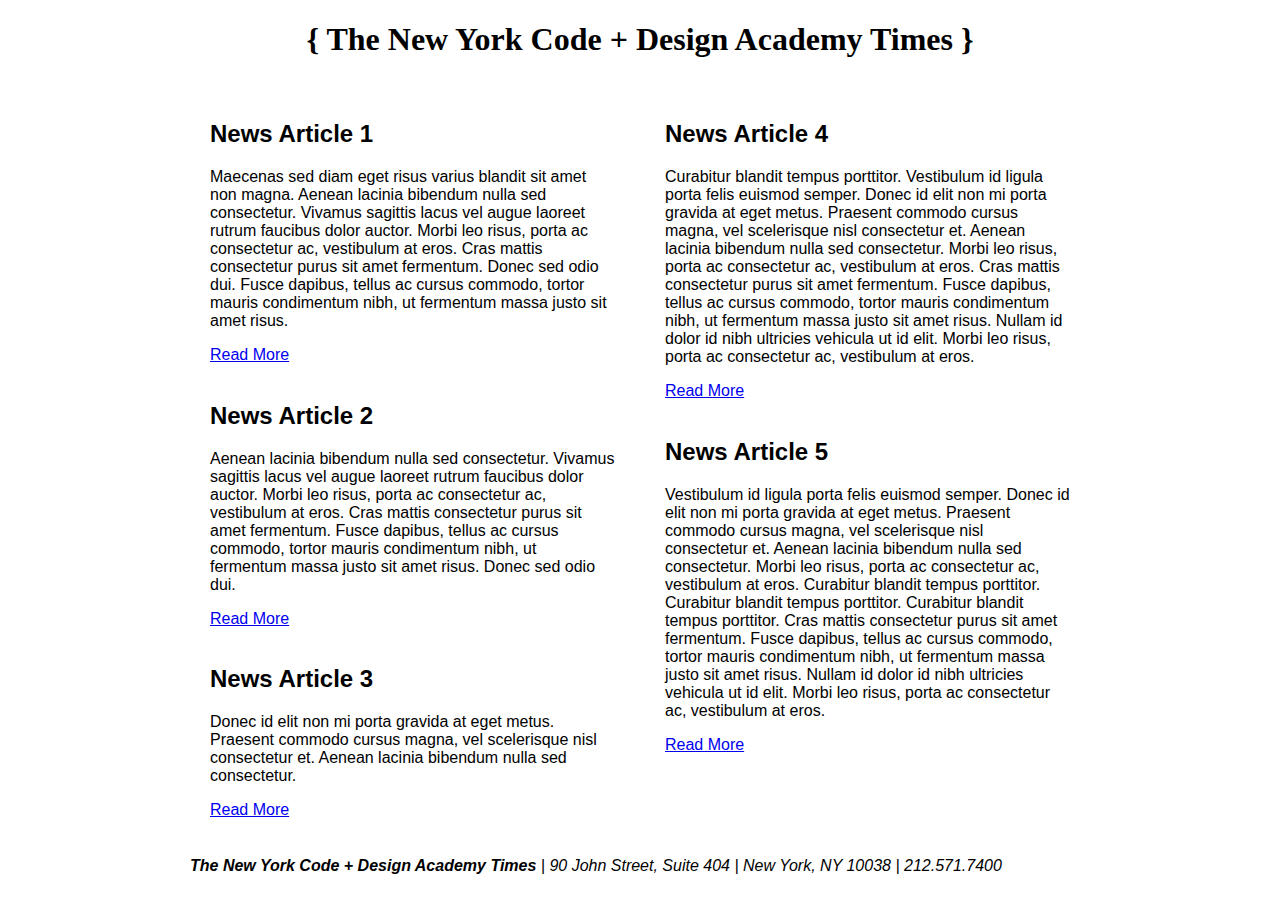
<file: index.html>
<!--Week Two Lesson 1 Homework, Home Page-->
<!DOCTYPE html>
<html>
	<head>
		<link rel="stylesheet" type="text/css" href="stylesheets/style.css">
		<title>
			The New York Code + Design Academy Times
		</title>
	</head>
	<body>
		<div id="wrapper">
			<h1 class="header">
				{ The New York Code + Design Academy Times }
			</h1>
			<div class="column-1">
				<h2>
					News Article 1
				</h2>
				<p>
					Maecenas sed diam eget risus varius blandit sit amet non magna. Aenean lacinia bibendum nulla sed consectetur. Vivamus sagittis lacus vel augue laoreet rutrum faucibus dolor auctor. Morbi leo risus, porta ac consectetur ac, vestibulum at eros. Cras mattis consectetur purus sit amet fermentum. Donec sed odio dui. Fusce dapibus, tellus ac cursus commodo, tortor mauris condimentum nibh, ut fermentum massa justo sit amet risus.
				</p>
				<div>
					<a href="subpages/page-2.html#Article-1" target="_blank">Read More</a>
				</div>
				<br>
				<h2>
					News Article 2
				</h2>
				<p>
					Aenean lacinia bibendum nulla sed consectetur. Vivamus sagittis lacus vel augue laoreet rutrum faucibus dolor auctor. Morbi leo risus, porta ac consectetur ac, vestibulum at eros. Cras mattis consectetur purus sit amet fermentum. Fusce dapibus, tellus ac cursus commodo, tortor mauris condimentum nibh, ut fermentum massa justo sit amet risus. Donec sed odio dui. 
				</p>
				<div>
					<a href="subpages/page-2.html#Article-2" target="_blank">Read More</a>
				</div>
				<br>
				<h2>
					News Article 3
				</h2>
				<p>
					Donec id elit non mi porta gravida at eget metus. Praesent commodo cursus magna, vel scelerisque nisl consectetur et. Aenean lacinia bibendum nulla sed consectetur. 
				</p>
				<div>
					<a href="subpages/page-2.html#Article-3" target="_blank">Read More</a>
				</div>
				<br>
			</div>
			<div class="column-2">
				<h2>
					News Article 4
				</h2>
				<p>
					Curabitur blandit tempus porttitor. Vestibulum id ligula porta felis euismod semper. Donec id elit non mi porta gravida at eget metus. Praesent commodo cursus magna, vel scelerisque nisl consectetur et. Aenean lacinia bibendum nulla sed consectetur. Morbi leo risus, porta ac consectetur ac, vestibulum at eros. Cras mattis consectetur purus sit amet fermentum. Fusce dapibus, tellus ac cursus commodo, tortor mauris condimentum nibh, ut fermentum massa justo sit amet risus. Nullam id dolor id nibh ultricies vehicula ut id elit. Morbi leo risus, porta ac consectetur ac, vestibulum at eros. 
				</p>
				<div>
					<a href="subpages/page-2.html#Article-4" target="_blank">Read More</a>
				</div>
				<br>
				<h2>
					News Article 5
				</h2>
				<p>
					 Vestibulum id ligula porta felis euismod semper. Donec id elit non mi porta gravida at eget metus. Praesent commodo cursus magna, vel scelerisque nisl consectetur et. Aenean lacinia bibendum nulla sed consectetur. Morbi leo risus, porta ac consectetur ac, vestibulum at eros. Curabitur blandit tempus porttitor. Curabitur blandit tempus porttitor. Curabitur blandit tempus porttitor. Cras mattis consectetur purus sit amet fermentum. Fusce dapibus, tellus ac cursus commodo, tortor mauris condimentum nibh, ut fermentum massa justo sit amet risus. Nullam id dolor id nibh ultricies vehicula ut id elit. Morbi leo risus, porta ac consectetur ac, vestibulum at eros. 
				</p>
				<div>
					<a href="subpages/page-2.html#Article-5" target="_blank">Read More</a>
				</div>
				<br>
			</div>
			<div class="footer">
				<address>
					<strong>The New York Code + Design Academy Times</strong>  |  
					90 John Street, Suite 404  |  
					New York, NY 10038  |  
					212.571.7400
				</address>
				<br>
			</div>
		</div>
	</body>
</html>
</file>
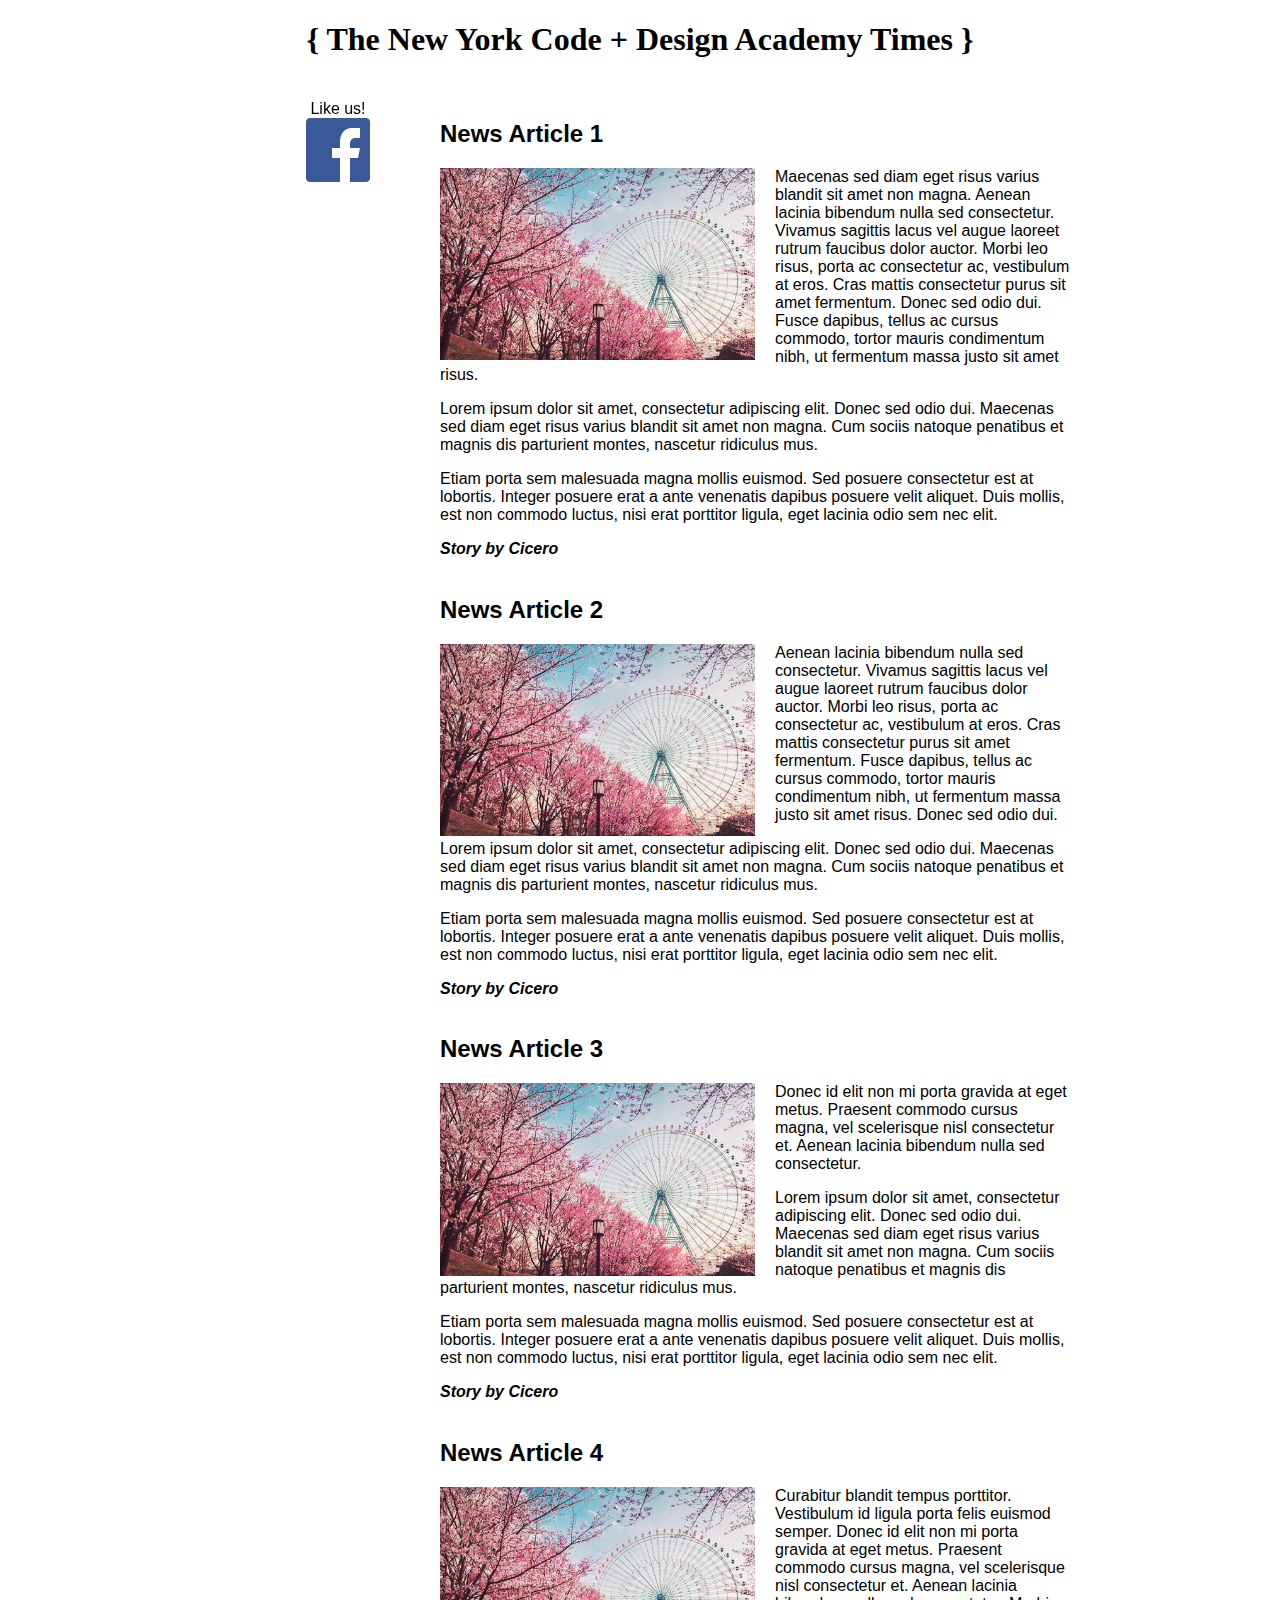
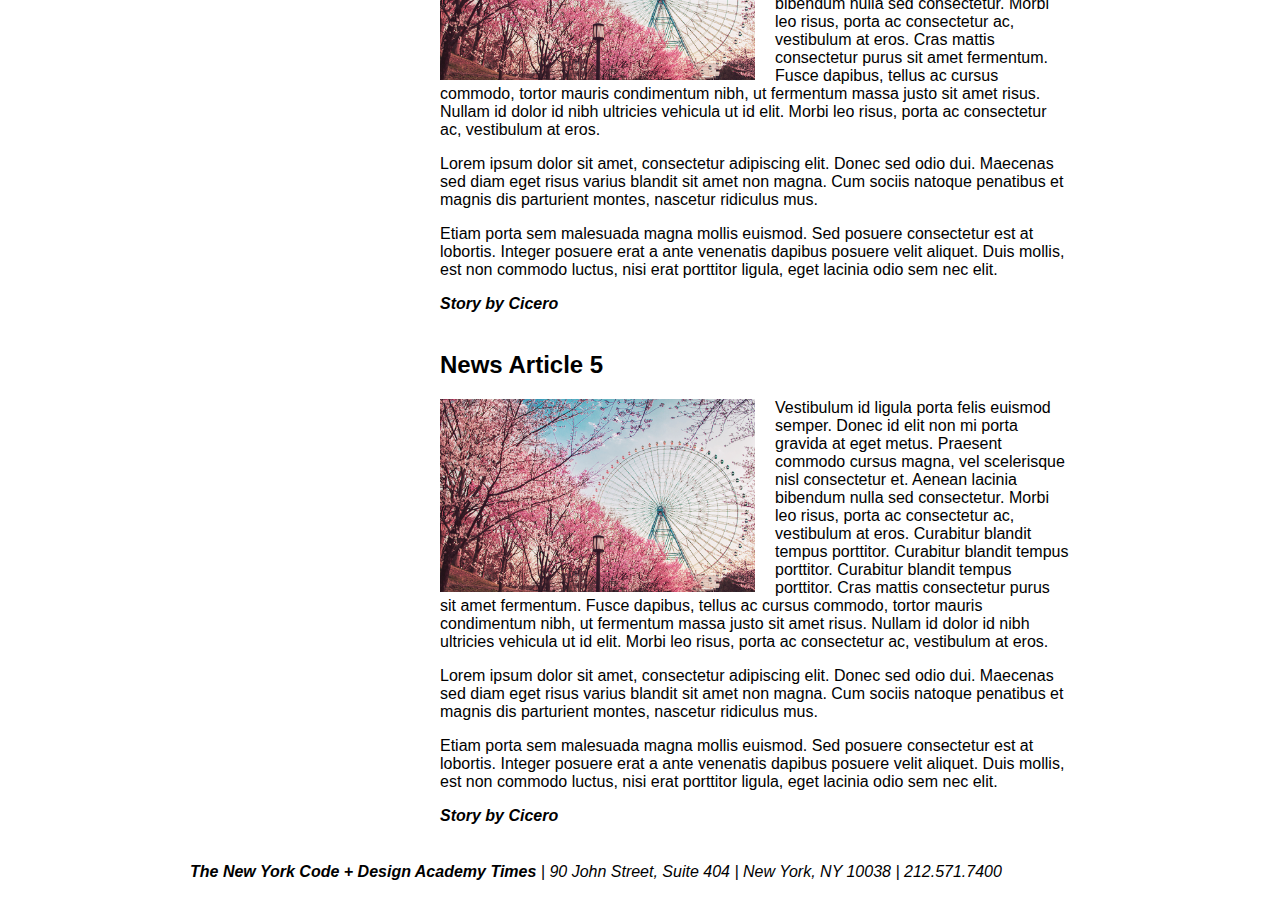
<file: subpages/page-2.html>
<!--Week Two Lesson 1 Homework, Page 2-->
<!DOCTYPE html>
<html>
	<head>
		<link rel="stylesheet" type="text/css" href="../stylesheets/style.css">
		<title>
			The New York Code + Design Academy Times
		</title>
	</head>
	<body>
		<div id="wrapper">
			<h1 class="header">
				{ The New York Code + Design Academy Times }
			</h1>
			<div class="side-bar">
				Like us!<br>
				<a href="https://www.facebook.com/TheNewYorkCodeDesignAcademy" target="_blank"><img class="fb-icon" src="../images/facebook.png" alt="fb"></a>
			</div>
			<div class="main-content">
				<h2 id="Article-1">
					News Article 1
				</h2>
				<img class="pic-1" src="../images/pic-1.png" alt="pic-1">
				<p>
					Maecenas sed diam eget risus varius blandit sit amet non magna. Aenean lacinia bibendum nulla sed consectetur. Vivamus sagittis lacus vel augue laoreet rutrum faucibus dolor auctor. Morbi leo risus, porta ac consectetur ac, vestibulum at eros. Cras mattis consectetur purus sit amet fermentum. Donec sed odio dui. Fusce dapibus, tellus ac cursus commodo, tortor mauris condimentum nibh, ut fermentum massa justo sit amet risus.
				</p>
				<p>
					Lorem ipsum dolor sit amet, consectetur adipiscing elit. Donec sed odio dui. Maecenas sed diam eget risus varius blandit sit amet non magna. Cum sociis natoque penatibus et magnis dis parturient montes, nascetur ridiculus mus.
				</p>
				<p>
					Etiam porta sem malesuada magna mollis euismod. Sed posuere consectetur est at lobortis. Integer posuere erat a ante venenatis dapibus posuere velit aliquet. Duis mollis, est non commodo luctus, nisi erat porttitor ligula, eget lacinia odio sem nec elit.
				</p>
				<div>
					<strong><em>Story by Cicero</em></strong>
				</div>
				<br>
				<h2 id="Article-2">
					News Article 2
				</h2>
				<img class="pic-1" src="../images/pic-1.png" alt="pic-1">
				<p>
					Aenean lacinia bibendum nulla sed consectetur. Vivamus sagittis lacus vel augue laoreet rutrum faucibus dolor auctor. Morbi leo risus, porta ac consectetur ac, vestibulum at eros. Cras mattis consectetur purus sit amet fermentum. Fusce dapibus, tellus ac cursus commodo, tortor mauris condimentum nibh, ut fermentum massa justo sit amet risus. Donec sed odio dui.
				</p>
				<p>
					Lorem ipsum dolor sit amet, consectetur adipiscing elit. Donec sed odio dui. Maecenas sed diam eget risus varius blandit sit amet non magna. Cum sociis natoque penatibus et magnis dis parturient montes, nascetur ridiculus mus.
				</p>
				<p>
					Etiam porta sem malesuada magna mollis euismod. Sed posuere consectetur est at lobortis. Integer posuere erat a ante venenatis dapibus posuere velit aliquet. Duis mollis, est non commodo luctus, nisi erat porttitor ligula, eget lacinia odio sem nec elit.
				</p>
				<div>
					<strong><em>Story by Cicero</em></strong>
				</div>
				<br>
				<h2 id="Article-3">
					News Article 3
				</h2>
				<img class="pic-1" src="../images/pic-1.png" alt="pic-1">
				<p>
					Donec id elit non mi porta gravida at eget metus. Praesent commodo cursus magna, vel scelerisque nisl consectetur et. Aenean lacinia bibendum nulla sed consectetur.
				</p>
				<p>
					Lorem ipsum dolor sit amet, consectetur adipiscing elit. Donec sed odio dui. Maecenas sed diam eget risus varius blandit sit amet non magna. Cum sociis natoque penatibus et magnis dis parturient montes, nascetur ridiculus mus.
				</p>
				<p>
					Etiam porta sem malesuada magna mollis euismod. Sed posuere consectetur est at lobortis. Integer posuere erat a ante venenatis dapibus posuere velit aliquet. Duis mollis, est non commodo luctus, nisi erat porttitor ligula, eget lacinia odio sem nec elit.
				</p>
				<div>
					<strong><em>Story by Cicero</em></strong>
				</div>
				<br>
				<h2 id="Article-4">
					News Article 4
				</h2>
				<img class="pic-1" src="../images/pic-1.png" alt="pic-1">
				<p>
					Curabitur blandit tempus porttitor. Vestibulum id ligula porta felis euismod semper. Donec id elit non mi porta gravida at eget metus. Praesent commodo cursus magna, vel scelerisque nisl consectetur et. Aenean lacinia bibendum nulla sed consectetur. Morbi leo risus, porta ac consectetur ac, vestibulum at eros. Cras mattis consectetur purus sit amet fermentum. Fusce dapibus, tellus ac cursus commodo, tortor mauris condimentum nibh, ut fermentum massa justo sit amet risus. Nullam id dolor id nibh ultricies vehicula ut id elit. Morbi leo risus, porta ac consectetur ac, vestibulum at eros.
				</p>
				<p>
					Lorem ipsum dolor sit amet, consectetur adipiscing elit. Donec sed odio dui. Maecenas sed diam eget risus varius blandit sit amet non magna. Cum sociis natoque penatibus et magnis dis parturient montes, nascetur ridiculus mus.
				</p>
				<p>
					Etiam porta sem malesuada magna mollis euismod. Sed posuere consectetur est at lobortis. Integer posuere erat a ante venenatis dapibus posuere velit aliquet. Duis mollis, est non commodo luctus, nisi erat porttitor ligula, eget lacinia odio sem nec elit.
				</p>
				<div>
					<strong><em>Story by Cicero</em></strong>
				</div>
				<br>
				<h2 id="Article-5">
					News Article 5
				</h2>
				<img class="pic-1" src="../images/pic-1.png" alt="pic-1">
				<p>
					Vestibulum id ligula porta felis euismod semper. Donec id elit non mi porta gravida at eget metus. Praesent commodo cursus magna, vel scelerisque nisl consectetur et. Aenean lacinia bibendum nulla sed consectetur. Morbi leo risus, porta ac consectetur ac, vestibulum at eros. Curabitur blandit tempus porttitor. Curabitur blandit tempus porttitor. Curabitur blandit tempus porttitor. Cras mattis consectetur purus sit amet fermentum. Fusce dapibus, tellus ac cursus commodo, tortor mauris condimentum nibh, ut fermentum massa justo sit amet risus. Nullam id dolor id nibh ultricies vehicula ut id elit. Morbi leo risus, porta ac consectetur ac, vestibulum at eros.
				</p>
				<p>
					Lorem ipsum dolor sit amet, consectetur adipiscing elit. Donec sed odio dui. Maecenas sed diam eget risus varius blandit sit amet non magna. Cum sociis natoque penatibus et magnis dis parturient montes, nascetur ridiculus mus.
				</p>
				<p>
					Etiam porta sem malesuada magna mollis euismod. Sed posuere consectetur est at lobortis. Integer posuere erat a ante venenatis dapibus posuere velit aliquet. Duis mollis, est non commodo luctus, nisi erat porttitor ligula, eget lacinia odio sem nec elit.
				</p>
				<div>
					<strong><em>Story by Cicero</em></strong>
				</div>
				<br>
			</div>
			<div class="footer">
				<address>
					<strong>The New York Code + Design Academy Times</strong>  |  
					90 John Street, Suite 404  |  
					New York, NY 10038  |  
					212.571.7400
				</address>
				<br>
			</div>
		</div>
	</body>
</html>
</file>
<file: stylesheets/style.css>
/* Week Two Lesson 1 Homework, Stylesheet */
html {
	font-family: Arial, sans-serif;
}

.header {
	font-family: Georgia, serif;
	text-align: center;
}

#wrapper {
	width: 900px;
	margin: 0 auto;
}

.column-1 {
	float: left;
	width: 45%;
	padding: 20px;
}

.column-2 {
	float: right;
	width: 45%;
	padding: 20px;
}

.footer {
	clear: both;
}

.side-bar {
	position: fixed;
	width: 20%;
	padding: 20px;
	text-align: center;
}

.main-content {
	float: right;
	width: 70%;
	padding: 20px;
}

.fb-icon {
	width: 25%;
}

.pic-1 {
	float: left;
	padding-right: 20px;
	width: 50%;
}
</file>
